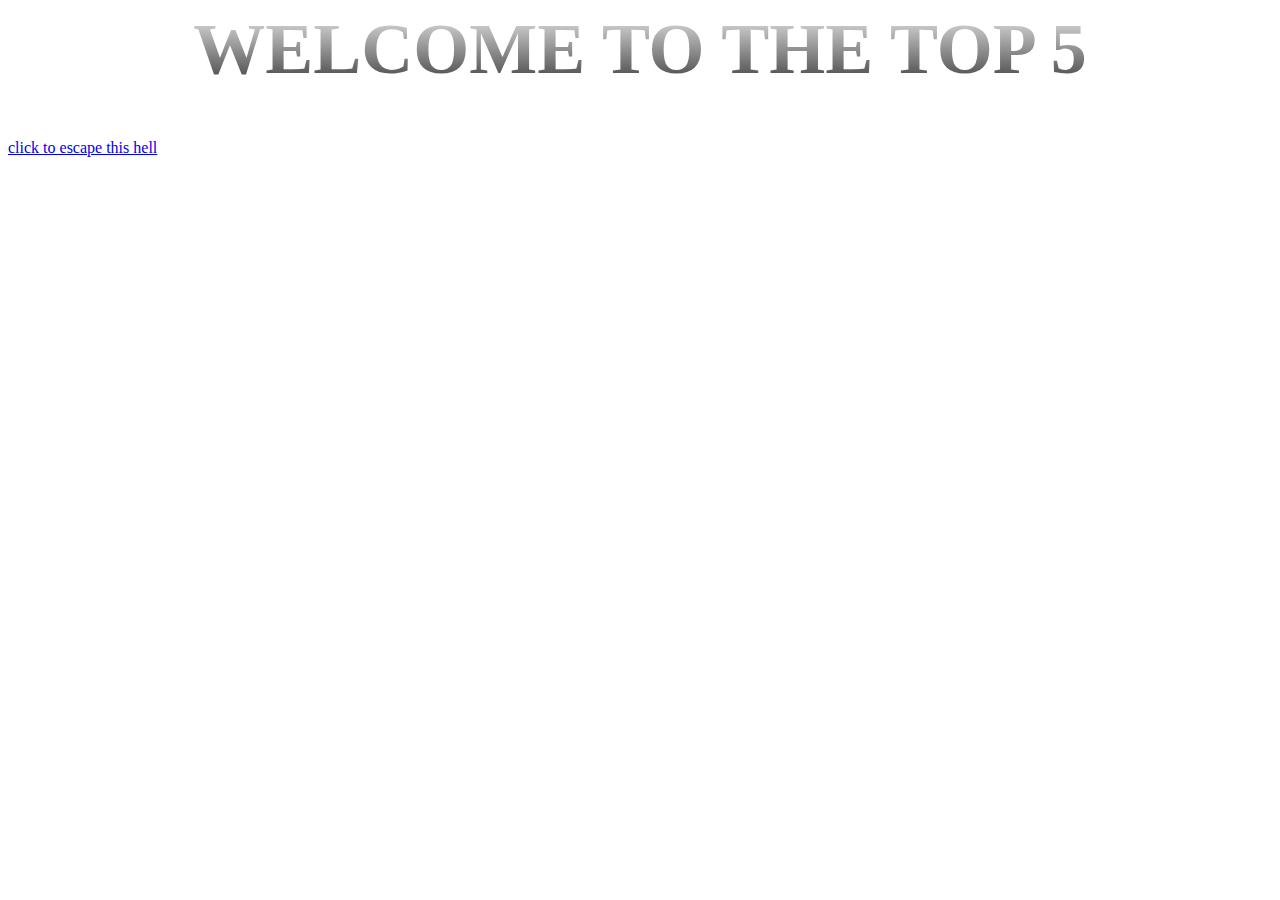
<file: horriblerestaurants.html>
<html>
 <head>
 <link rel="stylesheet" href="gradient.css" >
<script type="text/javascript" src="processing.js"></script>
 </head>
 <body>
  <center>
  <h1> WELCOME TO THE TOP 5 </h1>
   </center>
  <a href="index.html"> click to escape this hell </a>
 </body>
 </html>
</file>
<file: gradient.css>
@import url(http://fonts.googleapis.com/css?family=Advent+Pro:100);
body {
     background:
        /* Base64 encoded transparent gif */
      url(http://bit.ly/2eDlXQS) no-repeat center center fixed;
   background-size: cover;
}
h1 {
  font-size: 72px;
  background: -webkit-linear-gradient(#eee, #333);
  -webkit-background-clip: text;
  -webkit-text-fill-color: transparent;
}
</file>
